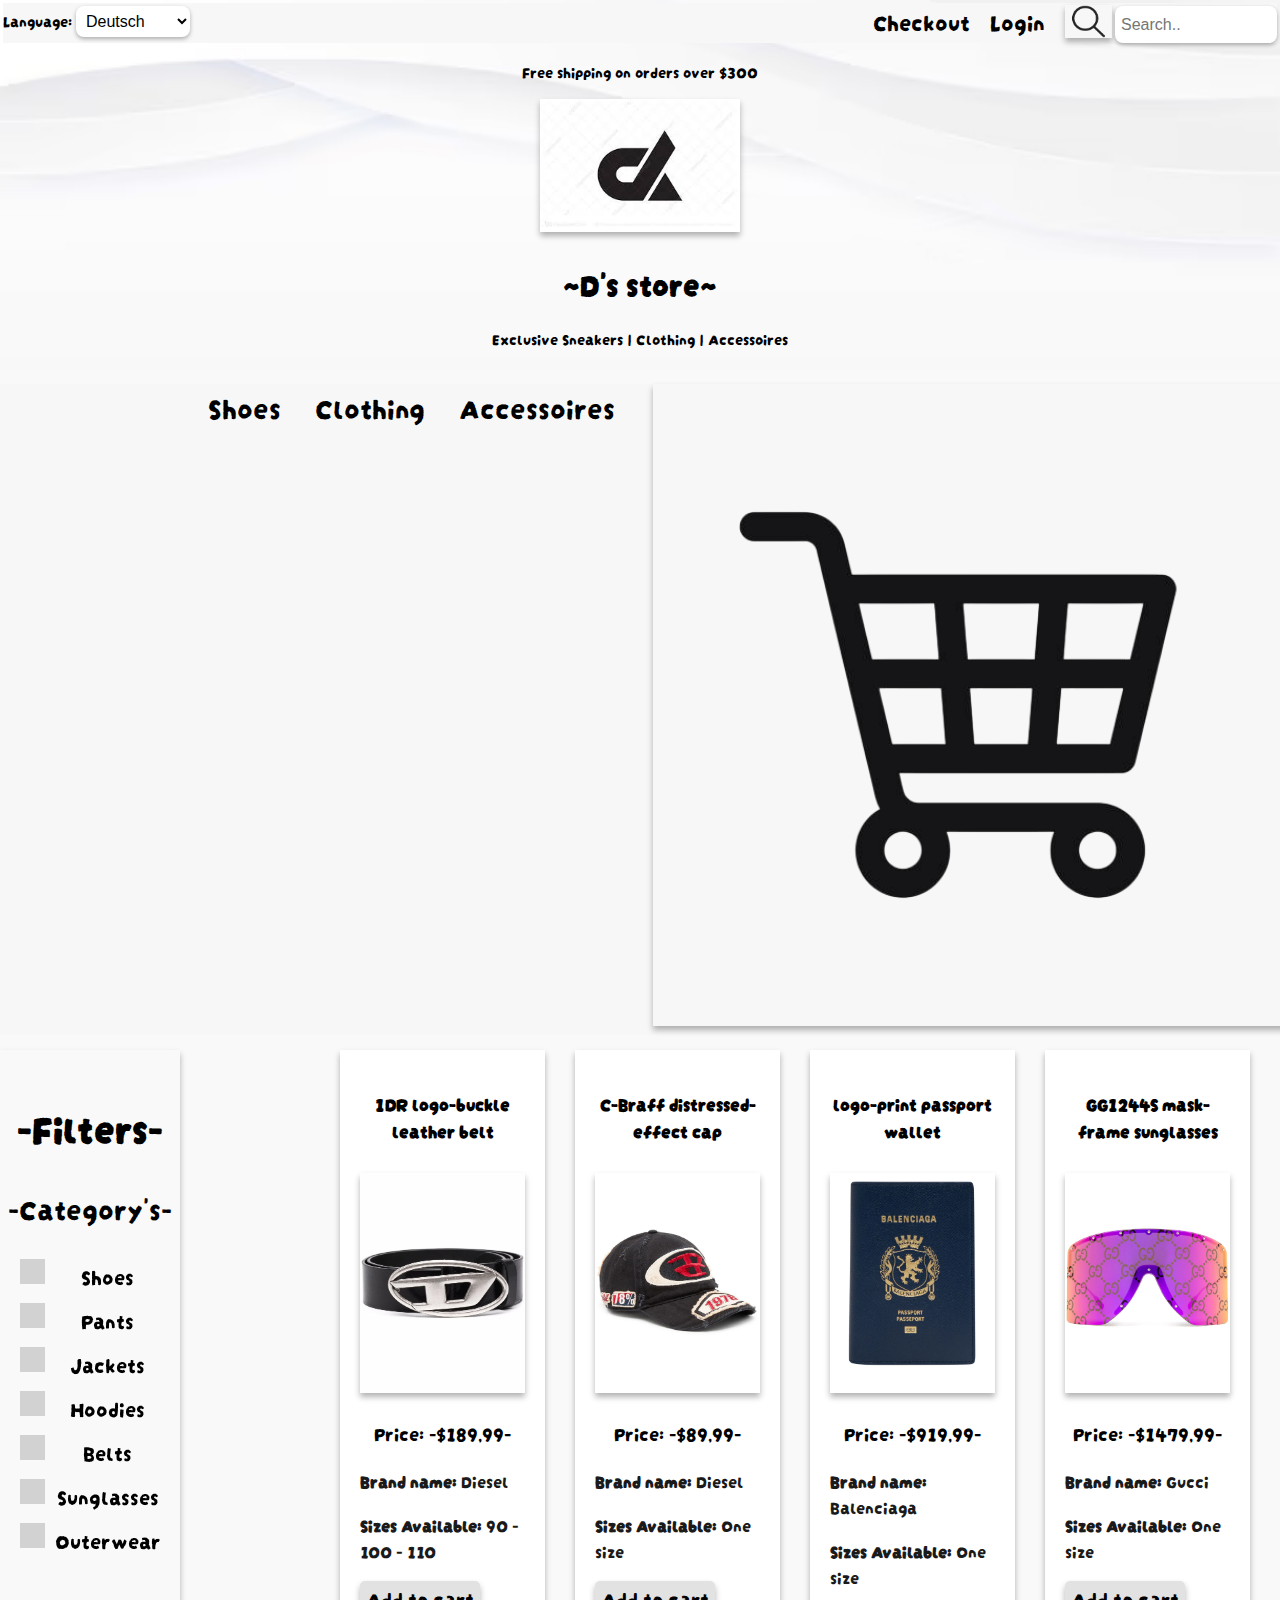
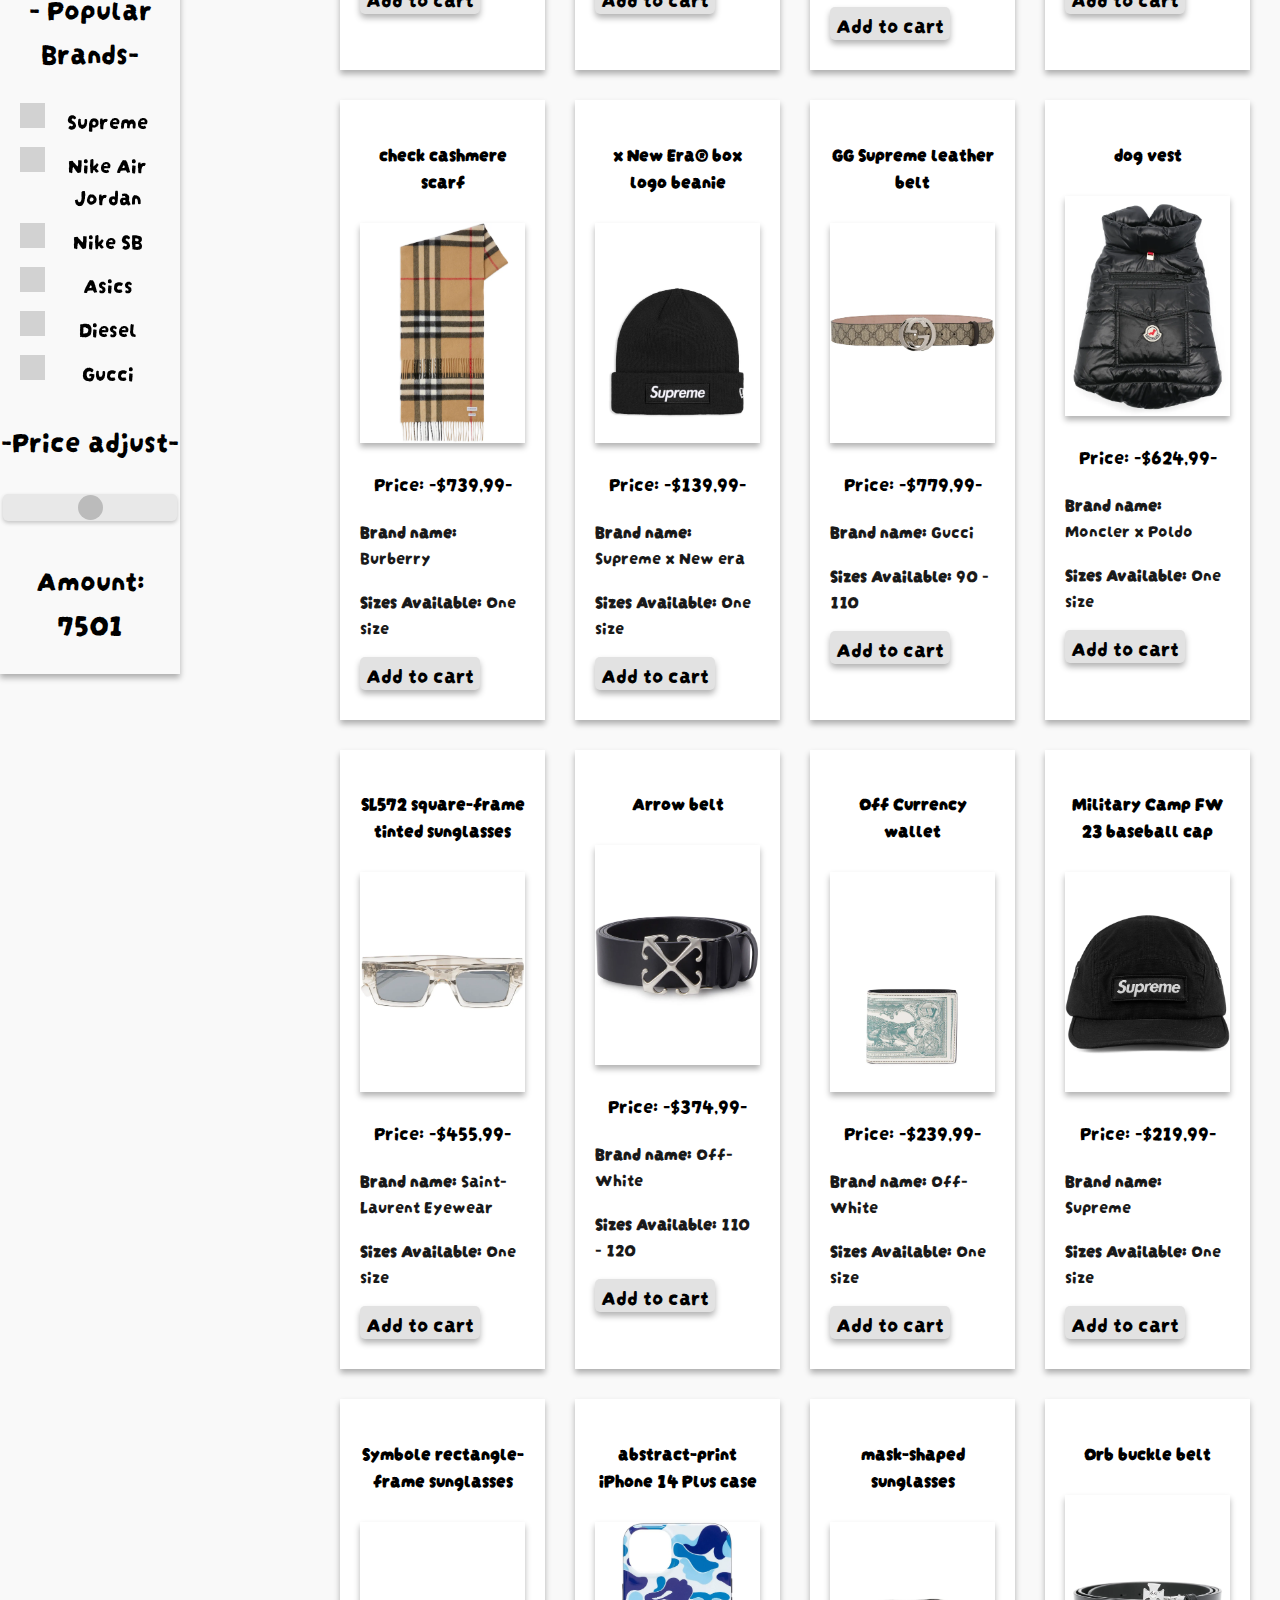
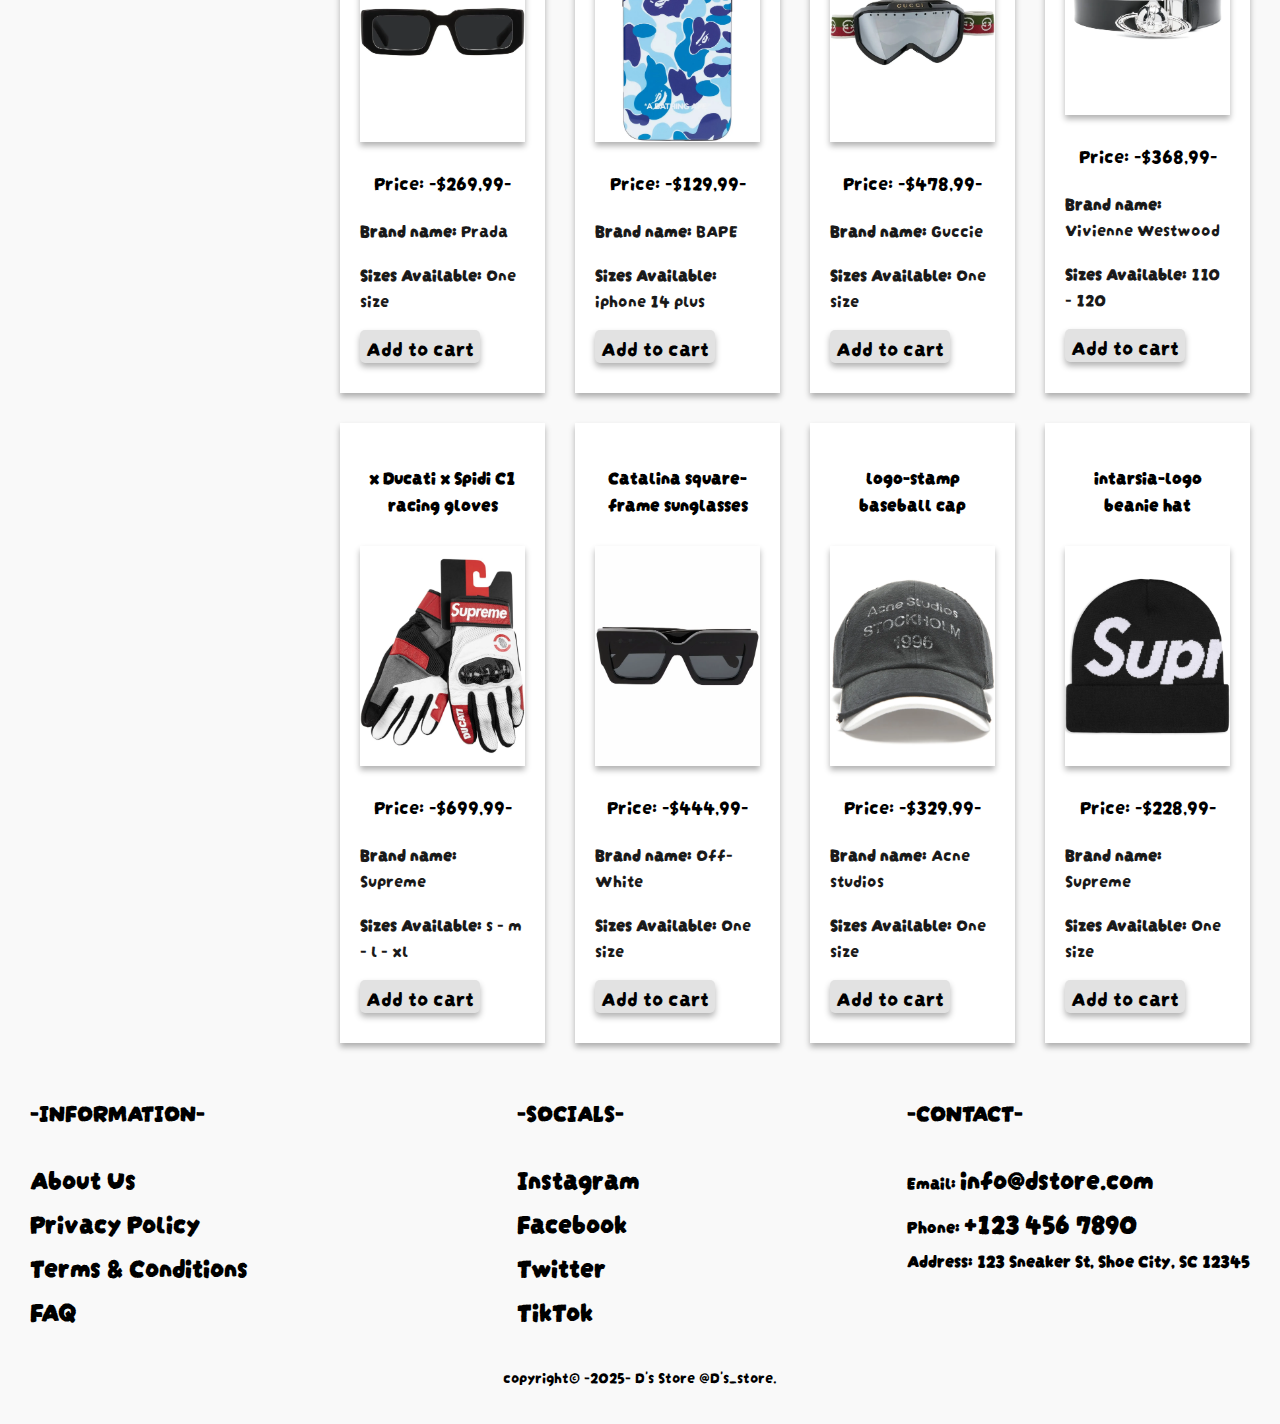
<file: accessoires.html>
<!DOCTYPE html>
<html class="no-js" lang="">
  <head>
    <meta charset="utf-8" />
    <meta name="viewport" content="width=device-width, initial-scale=1" />
    <title>D's shoe store</title>
    <link rel="stylesheet" href="assets/css/style.css" />
    <link rel="icon" type="image/jpeg" href="logo shoe stor.jpeg" />
    <meta name="description" content="" />

    <meta property="og:title" content="" />
    <meta property="og:type" content="" />
    <meta property="og:url" content="" />
    <meta property="og:image" content="" />
    <meta property="og:image:alt" content="" />

    <link rel="icon" href="/favicon.ico" sizes="any" />
    <link rel="icon" href="/icon.svg" type="image/svg+xml" />
    <link rel="apple-touch-icon" href="icon.png" />

    <link rel="preconnect" href="https://fonts.googleapis.com">
    <link rel="preconnect" href="https://fonts.gstatic.com" crossorigin>
    <link href="https://fonts.googleapis.com/css2?family=Darumadrop+One&family=Noto+Sans:ital,wght@0,100..900;1,100..900&display=swap" rel="stylesheet">

    <meta name="theme-color" content="#fafafa" />
  </head>
  <head>
  </head>
  <body>
    <header>
      <div id="balk1">
        <div class="language-selector">
          <label for="language">Language: </label>
          <select id="language" onchange="changeLanguage()">
            <option value="de">Deutsch</option>
            <option value="nl">Nederlands</option>
          </select>
        </div>
        <div id="Register">
          <a href="checkout.php">Checkout</a>
        </div>
        <div id="login">
          <a href="login.html">Login</a>
        </div>

        <img id="zoekicoon" src="assets/img/zoek icoon-Photoroom.png" alt="zoek-icoon" />
        <input type="text" name="search" placeholder="Search..">
      </div>
      <div>
        <p>Free shipping on orders over $300</p>
        <img src="assets/img/logo shoe stor.jpeg" alt="Shoe store" />
        <h1>~D's store~</h1>
        <p>Exclusive Sneakers | Clothing | Accessoires</p>
      </div>
    </header>

    <nav style="display:flex; justify-content: space-between;">
      <div id="invisblock"></div>
      <div>
      <a href="index.html">Shoes</a>
      <a href="clothing.html">Clothing</a>
      <a href="accessoires.html">Accessoires</a>
    </div>
    <div>
      <a href="shoppingcart.html">
        <img id="cart" src="assets/img/shopping cart-Photoroom.png" alt="Cart">
      </a>
    </div>
    </nav>

    <div id="main">

      <div class="sidenav">
      <h1 class = "filter-text">-Filters-</h1>
    
<p id = "font-adjust">-Category's-</p>
        <label class="container"> Shoes
          <input type="checkbox" >
          <span class="checkmark"></span>
        </label>
        <label class="container"> Pants
          <input type="checkbox">
          <span class="checkmark"></span>
        </label>
        <label class="container"> Jackets
          <input type="checkbox">
          <span class="checkmark"></span>
        </label>
        <label class="container"> Hoodies
          <input type="checkbox">
          <span class="checkmark"></span>
        </label>
        <label class="container"> Belts
          <input type="checkbox">
          <span class="checkmark"></span>
        </label>
        <label class="container"> Sunglasses
          <input type="checkbox">
          <span class="checkmark"></span>
        </label>
        <label class="container"> Outerwear
          <input type="checkbox">
          <span class="checkmark"></span>
        </label>
       
<p id = "font-adjust">- Popular Brands-</p>
        </label>
        <label class="container"> Supreme
          <input type="checkbox">
          <span class="checkmark"></span>
        </label>
        <label class="container"> Nike Air Jordan
          <input type="checkbox">
          <span class="checkmark"></span>
        </label>
        <label class="container"> Nike SB
          <input type="checkbox">
          <span class="checkmark"></span>
        </label>
        <label class="container"> Asics
          <input type="checkbox">
          <span class="checkmark"></span>
        </label>
        <label class="container"> Diesel
          <input type="checkbox">
          <span class="checkmark"></span>
        </label>
        <label class="container"> Gucci
          <input type="checkbox">
          <span class="checkmark"></span>
        </label>

<p id = "font-adjust">-Price adjust-</p>

<div class="slidecontainer">
  <input type="range" min="1" max="15000" value="" class="slider" id="myRange">
  <p id = price-amount>Amount: <span id="demo"></span></p>
</div>
</div>
     
        
      

      <div id="Shoes" class="product-container">
        
        <div class="shoe-container">
          <div class="shoe">
            <h3>1DR logo-buckle leather belt</h3>
            <img
              src="assets/img/diesel riem.webp"
              alt="1DR logo-buckle leather belt"
            />
            <p class="prijs">Price: -$189,99-</p>
            <div class="info">
              <p><strong>Brand name:</strong> Diesel</p>
              <p><strong>Sizes Available:</strong> 90 - 100 - 110</p>
              <button class="add-to-cart"onclick="addToCart('1DR logo-buckle leather belt', 189.99)">Add to cart</button>
            </div>
          </div>

          <div class="shoe">
            <h3>C-Braff distressed-effect cap</h3>
            <img
              src="assets/img/diesel cap effect.webp"
              alt="C-Braff distressed-effect cap"
            />
            <p class="prijs">Price: -$89,99-</p>
            <div class="info">
              <p><strong>Brand name:</strong> Diesel</p>
              <p><strong>Sizes Available:</strong> One size</p>
              <button class="add-to-cart"onclick="addToCart('C-Braff distressed-effect cap', 89.99)">Add to cart</button>
            </div>
          </div>
          <div class="shoe">
            <h3>logo-print passport wallet</h3>
            <img
              src="assets/img/logo-print passport wallet.webp"
              alt="logo-print passport wallet"
            />
            <p class="prijs">Price: -$919,99-</p>
            <div class="info">
              <p><strong>Brand name:</strong> Balenciaga</p>
              <p><strong>Sizes Available:</strong> One size</p>
              <button class="add-to-cart"onclick="addToCart('logo-print passport wallet', 919.99)">Add to cart</button>
            </div>
          </div>

          <div class="shoe">
            <h3>GG1244S mask-frame sunglasses</h3>
            <img
              src="assets/img/gucci eyewear.webp"
              alt="GG1244S mask-frame sunglasses"
            />
            <p class="prijs">Price: -$1479,99-</p>
            <div class="info">
              <p><strong>Brand name:</strong> Gucci</p>
              <p><strong>Sizes Available:</strong> One size</p>
              <button class="add-to-cart"onclick="addToCart('GG1244S mask-frame sunglasses', 1479.99)">Add to cart</button>
            </div>
          </div>

          <div class="shoe">
            <h3>check cashmere scarf</h3>
            <img
              src="assets/img/burberry sjaal.webp"
              alt="check cashmere scarf"
            />
            <p class="prijs">Price: -$739,99-</p>
            <div class="info">
              <p><strong>Brand name:</strong> Burberry</p>
              <p><strong>Sizes Available:</strong> One size</p>
              <button class="add-to-cart"onclick="addToCart('check cashmere scarf', 739.99)">Add to cart</button>
            </div>
          </div>

          <div class="shoe">
            <h3>x New Era® box logo beanie</h3>

            <img
              src="assets/img/new era supreme.webp"
              alt="x New Era® box logo beanie"
            />
            <p class="prijs">Price: -$139,99-</p>
            <div class="info">
              <p><strong>Brand name:</strong> Supreme x New era</p>
              <p><strong>Sizes Available:</strong> One size</p>
              <button class="add-to-cart"onclick="addToCart('x New Era® box logo beanie', 139.99)">Add to cart</button>
            </div>
          </div>

          <div class="shoe">
            <h3>GG Supreme leather belt</h3>
            <img
              src="assets/img/gucci riem.webp"
              alt="GG Supreme leather belt"
            />
            <p class="prijs">Price: -$779,99-</p>
            <div class="info">
              <p><strong>Brand name:</strong> Gucci</p>
              <p><strong>Sizes Available:</strong> 90 - 110</p>
              <button class="add-to-cart"onclick="addToCart('GG Supreme leather belt', 779.99)">Add to cart</button>
            </div>
          </div>

          <div class="shoe">
            <h3>dog vest</h3>
            <img src="assets/img/mocler dog veste.webp" alt="dog vest" />
            <p class="prijs">Price: -$624,99-</p>
            <div class="info">
              <p><strong>Brand name:</strong> Moncler x Poldo</p>
              <p><strong>Sizes Available:</strong> One size</p>
              <button class="add-to-cart"onclick="addToCart('dog vest', 624.99)">Add to cart</button>
            </div>
          </div>

          <div class="shoe">
            <h3>SL572 square-frame tinted sunglasses</h3>
            <img
              src="assets/img/SL572 square-frame tinted sunglasses.webp"
              alt="SL572 square-frame tinted sunglasses"
            />
            <p class="prijs">Price: -$455,99-</p>
            <div class="info">
              <p><strong>Brand name:</strong> Saint-Laurent Eyewear</p>
              <p><strong>Sizes Available:</strong> One size</p>
              <button class="add-to-cart"onclick="addToCart('SL572 square-frame tinted sunglasses', 455.99)">Add to cart</button>
            </div>
          </div>

          <div class="shoe">
            <h3>Arrow belt</h3>
            <img src="assets/img/arrow belt.webp" alt="Arrow belt" />
            <p class="prijs">Price: -$374,99-</p>
            <div class="info">
              <p><strong>Brand name:</strong> Off-White</p>
              <p><strong>Sizes Available:</strong> 110 - 120</p>
              <button class="add-to-cart"onclick="addToCart('Arrow belt', 374.99)">Add to cart</button>
            </div>
          </div>

          <div class="shoe">
            <h3>Off Currency wallet</h3>
            <img src="assets/img/off wallet.webp" alt="Off Currency wallet" />
            <p class="prijs">Price: -$239,99-</p>
            <div class="info">
              <p><strong>Brand name:</strong> Off-White</p>
              <p><strong>Sizes Available:</strong> One size</p>
              <button class="add-to-cart"onclick="addToCart('Off Currency wallet', 239.99)">Add to cart</button>
            </div>
          </div>

          <div class="shoe">
            <h3>Military Camp FW 23 baseball cap</h3>
            <img
              src="assets/img/Military Camp FW 23 baseball cap.webp"
              alt="Military Camp FW 23 baseball cap"
            />
            <p class="prijs">Price: -$219,99-</p>
            <div class="info">
              <p><strong>Brand name:</strong> Supreme</p>
              <p><strong>Sizes Available:</strong> One size</p>
              <button class="add-to-cart"onclick="addToCart('Military Camp FW 23 baseball cap', 219.99)">Add to cart</button>
            </div>
          </div>
          <div class="shoe">
            <h3>Symbole rectangle-frame sunglasses</h3>
            <img
              src="assets/img/Symbole rectangle-frame sunglasses.webp"
              alt="Symbole rectangle-frame sunglasses"
            />
            <p class="prijs">Price: -$269,99-</p>
            <div class="info">
              <p><strong>Brand name:</strong> Prada</p>
              <p><strong>Sizes Available:</strong> One size</p>
              <button class="add-to-cart"onclick="addToCart('Symbole rectangle-frame sunglasses', 269.99)">Add to cart</button>
            </div>
          </div>

          <div class="shoe">
            <h3>abstract-print iPhone 14 Plus case</h3>
            <img
              src="assets/img/abstract-print iPhone 14 Plus case.webp"
              alt="abstract-print iPhone 14 Plus case"
            />
            <p class="prijs">Price: -$129,99-</p>
            <div class="info">
              <p><strong>Brand name:</strong> BAPE</p>
              <p><strong>Sizes Available:</strong> iphone 14 plus</p>
              <button class="add-to-cart"onclick="addToCart('abstract-print iPhone 14 Plus case', 129.99)">Add to cart</button>
            </div>
          </div>

          <div class="shoe">
            <h3>mask-shaped sunglasses</h3>
            <img
              src="assets/img/mask-shaped sunglasses.webp"
              alt="mask-shaped sunglasses"
            />
            <p class="prijs">Price: -$478,99-</p>
            <div class="info">
              <p><strong>Brand name:</strong> Guccie</p>
              <p><strong>Sizes Available:</strong> One size</p>
              <button class="add-to-cart"onclick="addToCart('mask-shaped sunglasses', 478.99)">Add to cart</button>
            </div>
          </div>

          <div class="shoe">
            <h3>Orb buckle belt</h3>
            <img src="assets/img/Orb buckle belt.webp" alt="Orb buckle belt" />
            <p class="prijs">Price: -$368,99-</p>
            <div class="info">
              <p><strong>Brand name:</strong> Vivienne Westwood</p>
              <p><strong>Sizes Available:</strong> 110 - 120</p>
              <button class="add-to-cart"onclick="addToCart('Orb buckle belt', 368.99)">Add to cart</button>
            </div>
          </div>
          <div class="shoe">
            <h3>x Ducati x Spidi C1 racing gloves</h3>
            <img
              src="assets/img/supreme gloves.webp"
              alt="x Ducati x Spidi C1 racing gloves"
            />
            <p class="prijs">Price: -$699,99-</p>
            <div class="info">
              <p><strong>Brand name:</strong> Supreme</p>
              <p><strong>Sizes Available:</strong> s - m - l - xl</p>
              <button class="add-to-cart"onclick="addToCart('x Ducati x Spidi C1 racing gloves', 699.99)">Add to cart</button>
            </div>
          </div>

          <div class="shoe">
            <h3>Catalina square-frame sunglasses</h3>
            <img
              src="assets/img/Catalina square-frame sunglasses.webp"
              alt="Catalina square-frame sunglasses"
            />
            <p class="prijs">Price: -$444,99-</p>
            <div class="info">
              <p><strong>Brand name:</strong> Off-White</p>
              <p><strong>Sizes Available:</strong> One size</p>
              <button class="add-to-cart"onclick="addToCart('Catalina square-frame sunglasses', 444.99)">Add to cart</button>
            </div>
          </div>

          <div class="shoe">
            <h3>logo-stamp baseball cap</h3>
            <img
              src="assets/img/logo-stamp baseball cap.webp"
              alt="logo-stamp baseball cap"
            />
            <p class="prijs">Price: -$329,99-</p>
            <div class="info">
              <p><strong>Brand name:</strong> Acne studios</p>
              <p><strong>Sizes Available:</strong> One size</p>
              <button class="add-to-cart"onclick="addToCart('logo-stamp baseball cap', 329.99)">Add to cart</button>
            </div>
          </div>

          <div class="shoe">
            <h3>intarsia-logo beanie hat</h3>
            <img
              src="assets/img/intarsia-logo beanie hat.webp"
              alt="intarsia-logo beanie hat"
            />
            <p class="prijs">Price: -$228,99-</p>
            <div class="info">
              <p><strong>Brand name:</strong> Supreme</p>
              <p><strong>Sizes Available:</strong> One size</p>
              <button class="add-to-cart"onclick="addToCart('intarsia-logo beanie hat', 228.99)">Add to cart</button>
            </div>
          </div>
        </div>
   </div>

    </div>

    </div>
    <footer>
      <div class="footer-container">
        <div class="information">
          <h3 id="info-font">-INFORMATION-</h3>
          <h4><a href="#">About Us</a></h4>
          <h4><a href="#">Privacy Policy</a></h4>
          <h4><a href="#">Terms & Conditions</a></h4>
          <h4><a href="#">FAQ</a></h4>
        </div>
        <div class="socials">
          <h3 id="social-font">-SOCIALS-</h3>
          <h4><a href="#">Instagram</a></h4>
          <h4><a href="#">Facebook</a></h4>
          <h4><a href="#">Twitter</a></h4>
          <h4><a href="#">TikTok</a></h4>
        </div>
        <div class="contact">
          <h3 id="contact-font">-CONTACT-</h3>
          <h4>Email: <a href="mailto:info@dstore.com">info@dstore.com</a></h4>
          <h4>Phone: <a href="tel:+1234567890">+123 456 7890</a></h4>
          <h4>Address: 123 Sneaker St, Shoe City, SC 12345</h4>
        </div>
      </div>
      <p id="copyrighttxt">copyright&copy; -2025- D's Store @D's_store.</p>
    </footer>
  </body>
  <script>
    function changeLanguage() {
      let lang = document.getElementById("language").value;
      "Language changed to: " + (lang === "de" ? "Deutsch" : "Nederlands");
    }
  </script>
  <script>
    var slider = document.getElementById("myRange");
    var output = document.getElementById("demo");
    output.innerHTML = slider.value;
    
    slider.oninput = function() {
      output.innerHTML = this.value;
    }
 // ...existing code...

let cart = JSON.parse(localStorage.getItem('cart')) || [];

function addToCart(productName, productPrice) {
  const product = {
    name: productName,
    price: productPrice,
    quantity: 1
  };

  // Check if the product is already in the cart
  const existingProduct = cart.find(item => item.name === productName);
  if (existingProduct) {
    existingProduct.quantity += 1;
  } else {
    cart.push(product);
  }

  // Save the cart to localStorage
  localStorage.setItem('cart', JSON.stringify(cart));

  console.log(cart);
  alert(`${productName} has been added to your cart.`);
}

// ...existing code...

</script>
</html>
</file>
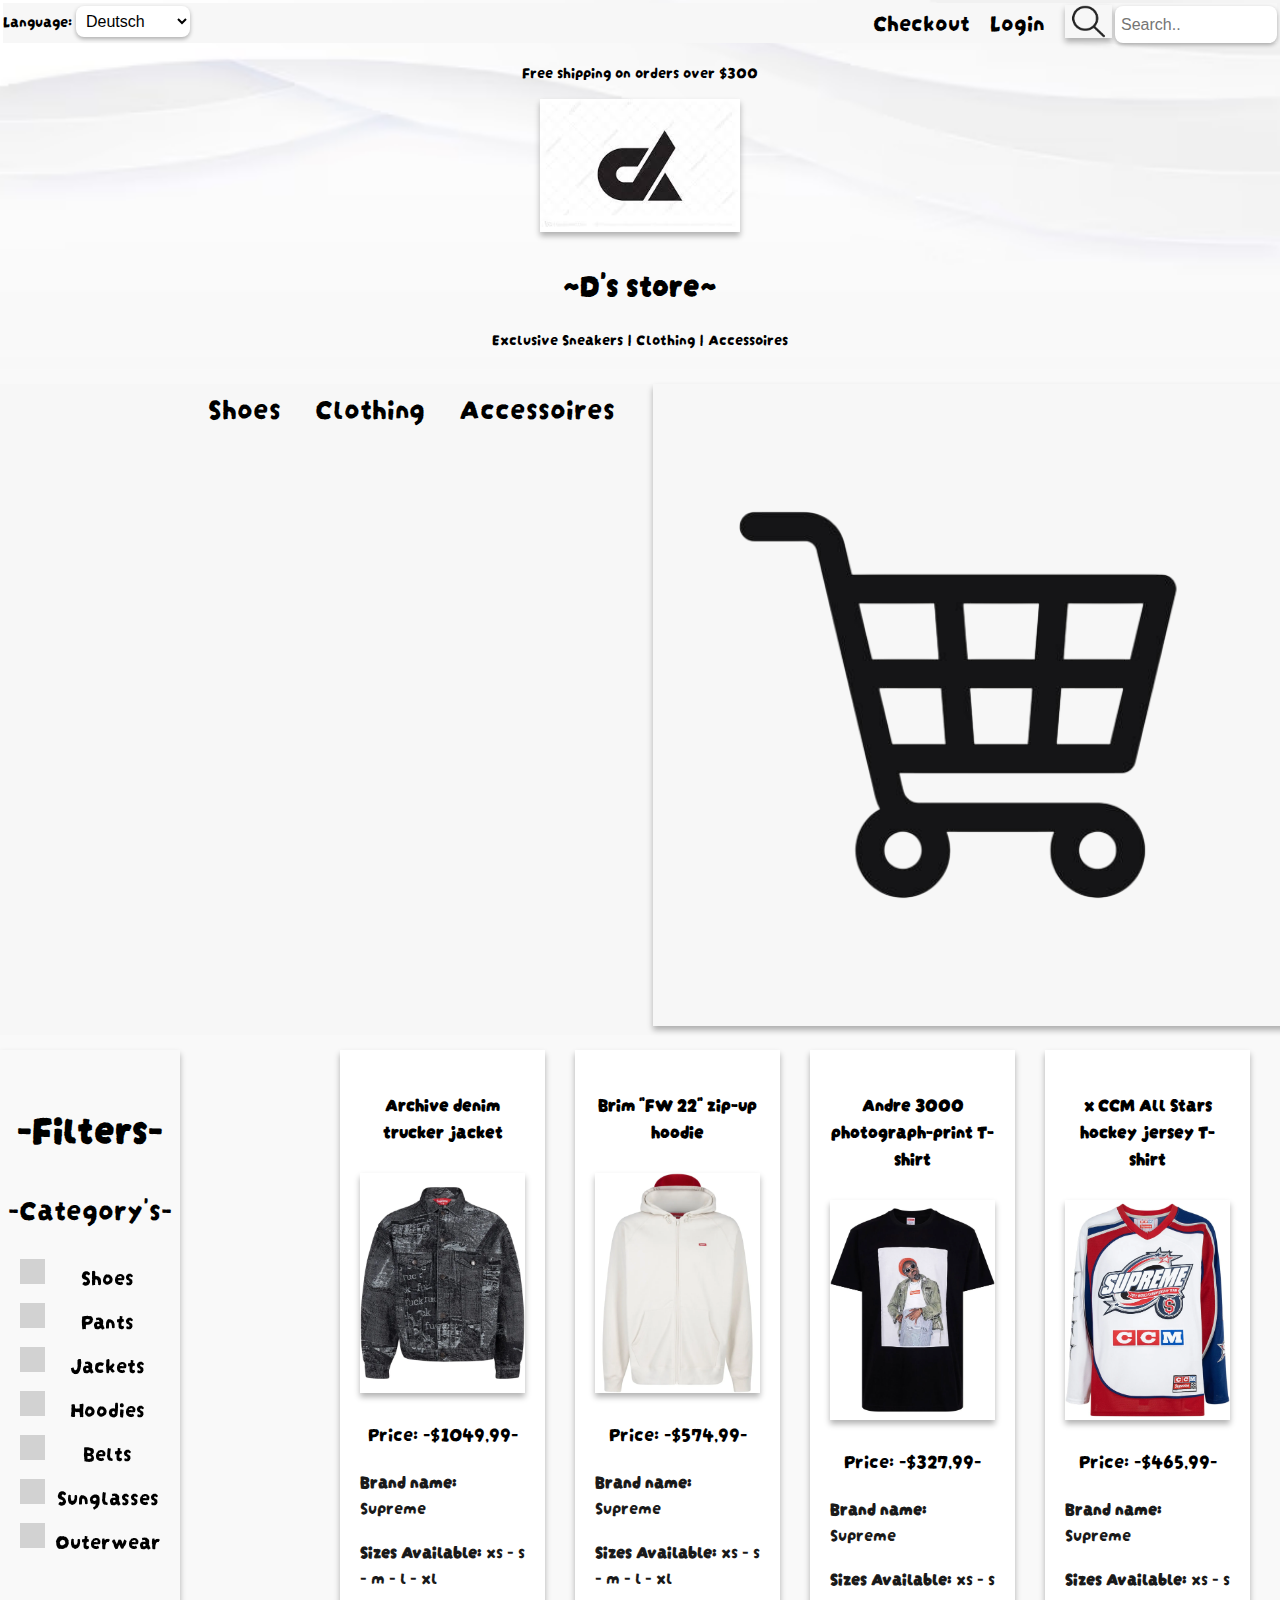
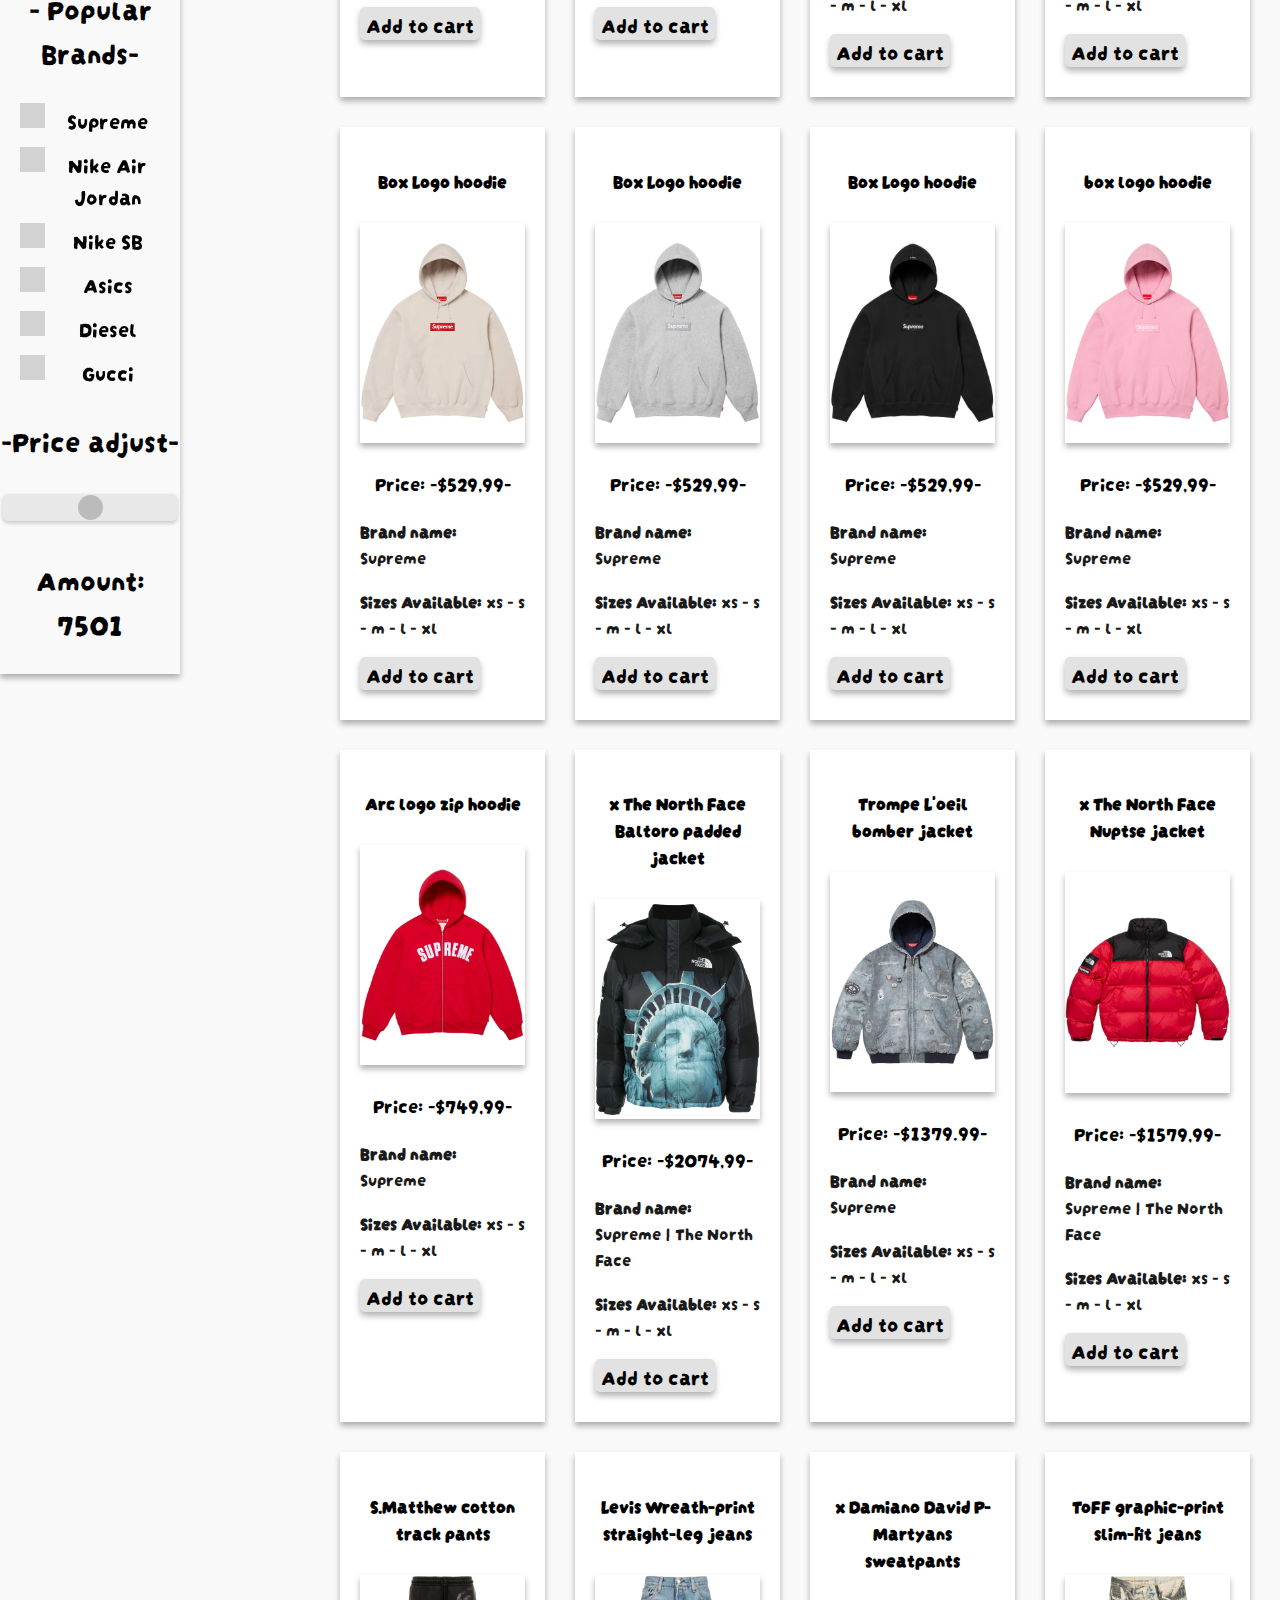
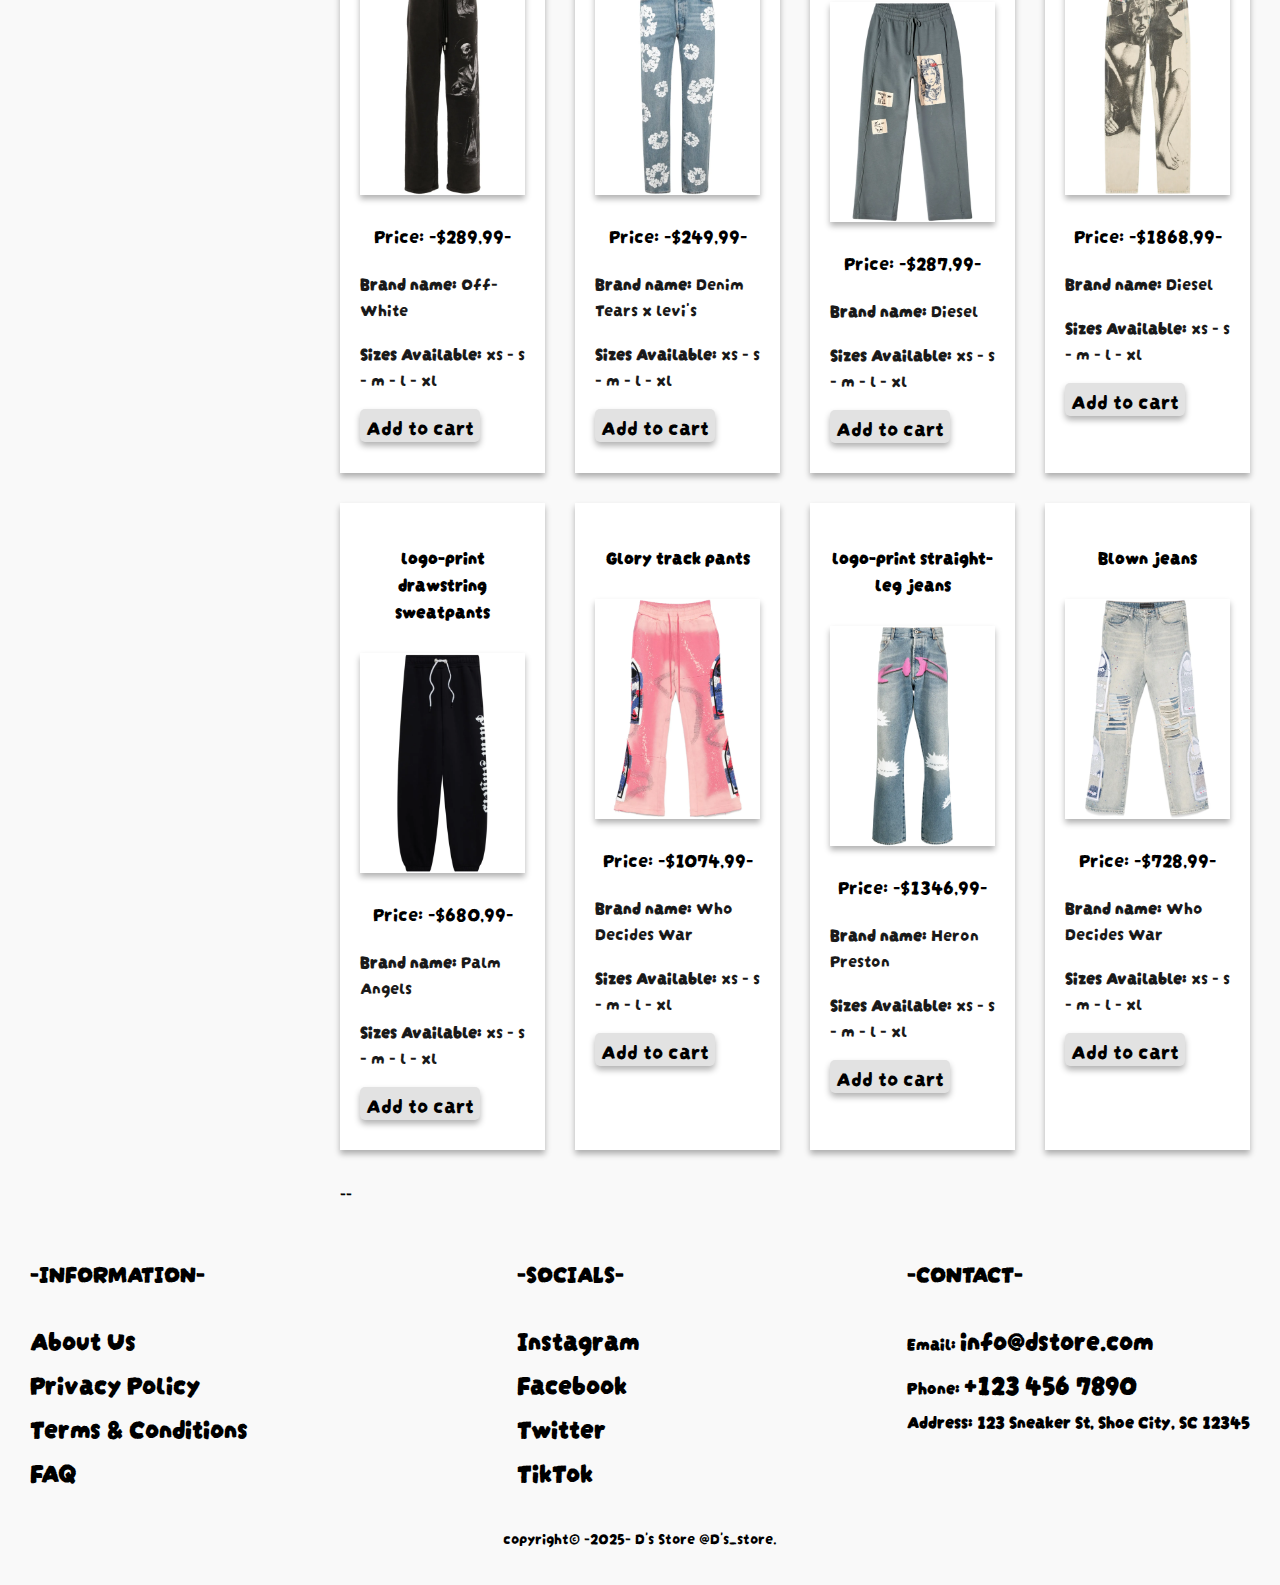
<file: clothing.html>
<!DOCTYPE html>
<html class="no-js" lang="">
  <head>
    <meta charset="utf-8" />
    <meta name="viewport" content="width=device-width, initial-scale=1" />
    <title>D's shoe store</title>
    <link rel="stylesheet" href="assets/css/style.css" />
    <link rel="icon" type="image/jpeg" href="logo shoe stor.jpeg" />
    <meta name="description" content="" />

    <meta property="og:title" content="" />
    <meta property="og:type" content="" />
    <meta property="og:url" content="" />
    <meta property="og:image" content="" />
    <meta property="og:image:alt" content="" />

    <link rel="icon" href="/favicon.ico" sizes="any" />
    <link rel="icon" href="/icon.svg" type="image/svg+xml" />
    <link rel="apple-touch-icon" href="icon.png" />

    <link rel="preconnect" href="https://fonts.googleapis.com">
    <link rel="preconnect" href="https://fonts.gstatic.com" crossorigin>
    <link href="https://fonts.googleapis.com/css2?family=Darumadrop+One&family=Noto+Sans:ital,wght@0,100..900;1,100..900&display=swap" rel="stylesheet">

    <meta name="theme-color" content="#fafafa" />
  </head>
  <head>
  </head>
  <body>
    <header>
      <div id="balk1">
        <div class="language-selector">
          <label for="language">Language: </label>
          <select id="language" onchange="changeLanguage()">
            <option value="de">Deutsch</option>
            <option value="nl">Nederlands</option>
          </select>
        </div>
        <div id="Register">
          <a href="checkout.php">Checkout</a>
        </div>
        <div id="login">
          <a href="login.html">Login</a>
        </div>

        <img id="zoekicoon" src="assets/img/zoek icoon-Photoroom.png" alt="zoek-icoon" />
        <input type="text" name="search" placeholder="Search..">
      </div>
      <div>
        <p>Free shipping on orders over $300</p>
        <img src="assets/img/logo shoe stor.jpeg" alt="Shoe store" />
        <h1>~D's store~</h1>
        <p>Exclusive Sneakers | Clothing | Accessoires</p>
      </div>
    </header>

    <nav style="display:flex; justify-content: space-between;">
      <div id="invisblock"></div>
      <div>
      <a href="index.html">Shoes</a>
      <a href="clothing.html">Clothing</a>
      <a href="accessoires.html">Accessoires</a>
    </div>
    <div>
      <a href="shoppingcart.html">
        <img id="cart" src="assets/img/shopping cart-Photoroom.png" alt="Cart">
      </a>
    </div>
    </nav>

    <div id="main">

      <div class="sidenav">
      <h1 class = "filter-text">-Filters-</h1>
    
<p id = "font-adjust">-Category's-</p>
        <label class="container"> Shoes
          <input type="checkbox">
          <span class="checkmark"></span>
        </label>
        <label class="container"> Pants
          <input type="checkbox">
          <span class="checkmark"></span>
        </label>
        <label class="container"> Jackets
          <input type="checkbox">
          <span class="checkmark"></span>
        </label>
        <label class="container"> Hoodies
          <input type="checkbox">
          <span class="checkmark"></span>
        </label>
        <label class="container"> Belts
          <input type="checkbox">
          <span class="checkmark"></span>
        </label>
        <label class="container"> Sunglasses
          <input type="checkbox">
          <span class="checkmark"></span>
        </label>
        <label class="container"> Outerwear
          <input type="checkbox">
          <span class="checkmark"></span>
        </label>
       
<p id = "font-adjust">- Popular Brands-</p>
        </label>
        <label class="container"> Supreme
          <input type="checkbox">
          <span class="checkmark"></span>
        </label>
        <label class="container"> Nike Air Jordan
          <input type="checkbox">
          <span class="checkmark"></span>
        </label>
        <label class="container"> Nike SB
          <input type="checkbox">
          <span class="checkmark"></span>
        </label>
        <label class="container"> Asics
          <input type="checkbox">
          <span class="checkmark"></span>
        </label>
        <label class="container"> Diesel
          <input type="checkbox">
          <span class="checkmark"></span>
        </label>
        <label class="container"> Gucci
          <input type="checkbox">
          <span class="checkmark"></span>
        </label>

<p id = "font-adjust">-Price adjust-</p>

<div class="slidecontainer">
  <input type="range" min="1" max="15000" value="" class="slider" id="myRange">
  <p id = price-amount>Amount: <span id="demo"></span></p>
</div>
</div>
     
        
      

      <div id="Shoes" class="product-container">
        
        <div class="shoe-container">
          <div class="shoe">
            <h3>Archive denim trucker jacket</h3>
            <img src="assets/img/supreme.webp" alt="Archive denim trucker jacket" />
            <p class="prijs">Price: -$1049,99-</p>
            <div class="info">
              <p><strong>Brand name:</strong> Supreme</p>
              <p><strong>Sizes Available:</strong> xs - s - m - l - xl</p>
              <button class="add-to-cart" onclick="addToCart('Archive denim trucker jacket', 1049.99)">Add to cart</button>
            </div>
          </div>

          <div class="shoe">
            <h3>Brim "FW 22" zip-up hoodie</h3>
            <img src="assets/img/zip hoodie supreme.webp" alt="Brim FW 22 zip-up hoodie"/>
            <p class="prijs">Price: -$574,99-</p>
            <div class="info">
              <p><strong>Brand name:</strong> Supreme</p>
              <p><strong>Sizes Available:</strong> xs - s - m - l - xl</p>
              <button class="add-to-cart" onclick="addToCart('Brim FW 22 zip-up hoodie', 574.99)">Add to cart</button>
            </div>
          </div>
          <div class="shoe">
            <h3>Andre 3000 photograph-print T-shirt</h3>
            <img
              src="assets/img/supreme shirt met man erop.webp"
              alt="Andre 3000 photograph-print T-shirt"
            />
            <p class="prijs">Price: -$327,99-</p>
            <div class="info">
              <p><strong>Brand name:</strong> Supreme</p>
              <p><strong>Sizes Available:</strong> xs - s - m - l - xl</p>
              <button class="add-to-cart" onclick="addToCart('Andre 3000 photograph-print T-shirt', 327.99)">Add to cart</button>
            </div>
          </div>

          <div class="shoe">
            <h3>x CCM All Stars hockey jersey T-shirt</h3>
            <img
              src="assets/img/supreme jersey.webp"
              alt="x CCM All Stars hockey jersey T-shirt"
            />
            <p class="prijs">Price: -$465,99-</p>
            <div class="info">
              <p><strong>Brand name:</strong> Supreme</p>
              <p><strong>Sizes Available:</strong> xs - s - m - l - xl</p>
              <button class="add-to-cart" onclick="addToCart('x CCM All Stars hockey jersey T-shirt', 465.99)">Add to cart</button>
            </div>
          </div>

          <div class="shoe">
            <h3>Box Logo hoodie</h3>
            <img src="assets/img/beige Box Logo hoodie.webp" alt="Box Logo hoodie" />
            <p class="prijs">Price: -$529,99-</p>
            <div class="info">
              <p><strong>Brand name:</strong> Supreme</p>
              <p><strong>Sizes Available:</strong> xs - s - m - l - xl</p>
              <button class="add-to-cart" onclick="addToCart('Box Logo hoodie', 529.99)">Add to cart</button>
            </div>
          </div>

          <div class="shoe">
            <h3>Box Logo hoodie</h3>
            <img src="assets/img/box logo grijs.webp" alt="Box Logo hoodie" />
            <p class="prijs">Price: -$529,99-</p>
            <div class="info">
              <p><strong>Brand name:</strong> Supreme</p>
              <p><strong>Sizes Available:</strong> xs - s - m - l - xl</p>
              <button  class="add-to-cart" onclick="addToCart('Box Logo hoodie', 529.99)">Add to cart</button>
            </div>
          </div>

          <div class="shoe">
            <h3>Box Logo hoodie</h3>
            <img src="assets/img/box logo zwart.webp" alt="Box Logo hoodie" />
            <p class="prijs">Price: -$529,99-</p>
            <div class="info">
              <p><strong>Brand name:</strong> Supreme</p>
              <p><strong>Sizes Available:</strong> xs - s - m - l - xl</p>
              <button class="add-to-cart"onclick="addToCart('Box Logo hoodie', 529.99)">Add to cart</button>
            </div>
          </div>

          <div class="shoe">
            <h3>box logo hoodie</h3>
            <img src="assets/img/box logo roze.webp" alt="box logo hoodie" />
            <p class="prijs">Price: -$529,99-</p>
            <div class="info">
              <p><strong>Brand name:</strong> Supreme</p>
              <p><strong>Sizes Available:</strong> xs - s - m - l - xl</p>
              <button class="add-to-cart"onclick="addToCart('box logo hoodie', 529.99)">Add to cart</button>
            </div>
          </div>

          <div class="shoe">
            <h3>Arc logo zip hoodie</h3>
            <img src="assets/img/arc logo zip hoodie.webp" alt="Arc logo zip hoodie" />
            <p class="prijs">Price: -$749,99-</p>
            <div class="info">
              <p><strong>Brand name:</strong> Supreme</p>
              <p><strong>Sizes Available:</strong> xs - s - m - l - xl</p>
              <button class="add-to-cart"onclick="addToCart('Arc logo zip hoodie', 749.99)">Add to cart</button>
            </div>
          </div>

          <div class="shoe">
            <h3>x The North Face Baltoro padded jacket</h3>
            <img
              src="assets/img/x The North Face Baltoro padded jacket.webp"
              alt="x The North Face Baltoro padded jacket"
            />
            <p class="prijs">Price: -$2074,99-</p>
            <div class="info">
              <p><strong>Brand name:</strong> Supreme | The North Face</p>
              <p><strong>Sizes Available:</strong> xs - s - m - l - xl</p>
              <button class="add-to-cart"onclick="addToCart('x The North Face Baltoro padded jacket', 2074.99)">Add to cart</button>
            </div>
          </div>

          <div class="shoe">
            <h3>Trompe L'oeil bomber jacket</h3>
            <img
              src="assets/img/Trompe L'oeil bomber jacket.webp"
              alt="Trompe L'oeil bomber jacket"
            />
            <p class="prijs">Price: -$1379.99-</p>
            <div class="info">
              <p><strong>Brand name:</strong> Supreme</p>
              <p><strong>Sizes Available:</strong> xs - s - m - l - xl</p>
              <button class="add-to-cart"onclick="addToCart('Trompe Loeil bomber jacket', 1379.99)">Add to cart</button>
            </div>
          </div>

          <div class="shoe">
            <h3>x The North Face Nuptse jacket</h3>
            <img
              src="assets/img/x The North Face Nuptse jacket.webp"
              alt="x The North Face Nuptse jacket"
            />
            <p class="prijs">Price: -$1579,99-</p>
            <div class="info">
              <p><strong>Brand name:</strong> Supreme | The North Face</p>
              <p><strong>Sizes Available:</strong> xs - s - m - l - xl</p>
              <button class="add-to-cart"onclick="addToCart('x The North Face Nuptse jacket', 1579.99)">Add to cart</button>
            </div>
          </div>
          <div class="shoe">
            <h3>S.Matthew cotton track pants</h3>
            <img
              src="assets/img/S.Matthew cotton track pants.webp"
              alt="S.Matthew cotton track pants"
            />
            <p class="prijs">Price: -$289,99-</p>
            <div class="info">
              <p><strong>Brand name:</strong> Off-White</p>
              <p><strong>Sizes Available:</strong> xs - s - m - l - xl</p>
              <button class="add-to-cart"onclick="addToCart('S.Matthew cotton track pants', 289.99)">Add to cart</button>
            </div>
          </div>

          <div class="shoe">
            <h3>Levis Wreath-print straight-leg jeans</h3>
            <img
              src="assets/img/x Levi's Cotton Wreath-print straight-leg jeans.webp"
              alt="x Levi's Cotton Wreath-print straight-leg jeans"
            />
            <p class="prijs">Price: -$249,99-</p>
            <div class="info">
              <p><strong>Brand name:</strong> Denim Tears x levi's</p>
              <p><strong>Sizes Available:</strong> xs - s - m - l - xl</p>
              <button class="add-to-cart"onclick="addToCart('Levis Wreath-print straight-leg jeans', 249.99)">Add to cart</button>
            </div>
          </div>

          <div class="shoe">
            <h3>x Damiano David P-Martyans sweatpants</h3>
            <img
              src="assets/img/x Damiano David P-Martyans sweatpants.webp"
              alt="x Damiano David P-Martyans sweatpants"
            />
            <p class="prijs">Price: -$287,99-</p>
            <div class="info">
              <p><strong>Brand name:</strong> Diesel</p>
              <p><strong>Sizes Available:</strong> xs - s - m - l - xl</p>
              <button class="add-to-cart"onclick="addToCart('x Damiano David P-Martyans sweatpants', 287.99)">Add to cart</button>
            </div>
          </div>

          <div class="shoe">
            <h3>ToFF graphic-print slim-fit jeans</h3>
            <img
              src="assets/img/x ToFF graphic-print slim-fit jeans.webp"
              alt="ToFF graphic-print slim-fit jeans"
            />
            <p class="prijs">Price: -$1868,99-</p>
            <div class="info">
              <p><strong>Brand name:</strong> Diesel</p>
              <p><strong>Sizes Available:</strong> xs - s - m - l - xl</p>
              <button class="add-to-cart"onclick="addToCart('ToFF graphic-print slim-fit jeans', 1868.99)">Add to cart</button>
            </div>
          </div>
          <div class="shoe">
            <h3>logo-print drawstring sweatpants</h3>
            <img
              src="assets/img/logo-print drawstring sweatpants.webp"
              alt="logo-print drawstring sweatpants"
            />
            <p class="prijs">Price: -$680,99-</p>
            <div class="info">
              <p><strong>Brand name:</strong> Palm Angels</p>
              <p><strong>Sizes Available:</strong> xs - s - m - l - xl</p>
              <button class="add-to-cart"onclick="addToCart('logo-print drawstring sweatpants', 680.99)">Add to cart</button>
            </div>
          </div>

          <div class="shoe">
            <h3>Glory track pants</h3>
            <img src="assets/img/Glory track pants.webp" alt="Glory track pants" />
            <p class="prijs">Price: -$1074,99-</p>
            <div class="info">
              <p><strong>Brand name:</strong> Who Decides War</p>
              <p><strong>Sizes Available:</strong> xs - s - m - l - xl</p>
              <button class="add-to-cart"onclick="addToCart('Glory track pants', 1074.99)">Add to cart</button>
            </div>
          </div>

          <div class="shoe">
            <h3>logo-print straight-leg jeans</h3>
            <img
              src="assets/img/logo-print straight-leg jeans.webp"
              alt="logo-print straight-leg jeans"
            />
            <p  class="prijs">Price: -$1346,99-</p>
            <div class="info">
              <p><strong>Brand name:</strong> Heron Preston</p>
              <p><strong>Sizes Available:</strong> xs - s - m - l - xl</p>
              <button class="add-to-cart"onclick="addToCart('logo-print straight-leg jeans', 1346.99)">Add to cart</button>
            </div>
          </div>

          <div class="shoe">
            <h3>Blown jeans</h3>
            <img src="assets/img/Blown jeans.webp" alt="Blown jeans" />
            <p class="prijs">Price: -$728,99-</p>
            <div class="info">
              <p><strong>Brand name:</strong> Who Decides War</p>
              <p><strong>Sizes Available:</strong> xs - s - m - l - xl</p>
              <button class="add-to-cart"onclick="addToCart('Blown jeans', 728.99)">Add to cart</button>
            </div>
          </div>

       -- </div>

     </div>

    </div>

    </div>
    <footer>
      <div class="footer-container">
        <div class="information">
          <h3 id="info-font">-INFORMATION-</h3>
          <h4><a href="#">About Us</a></h4>
          <h4><a href="#">Privacy Policy</a></h4>
          <h4><a href="#">Terms & Conditions</a></h4>
          <h4><a href="#">FAQ</a></h4>
        </div>
        <div class="socials">
          <h3 id="social-font">-SOCIALS-</h3>
          <h4><a href="#">Instagram</a></h4>
          <h4><a href="#">Facebook</a></h4>
          <h4><a href="#">Twitter</a></h4>
          <h4><a href="#">TikTok</a></h4>
        </div>
        <div class="contact">
          <h3 id="contact-font">-CONTACT-</h3>
          <h4>Email: <a href="mailto:info@dstore.com">info@dstore.com</a></h4>
          <h4>Phone: <a href="tel:+1234567890">+123 456 7890</a></h4>
          <h4>Address: 123 Sneaker St, Shoe City, SC 12345</h4>
        </div>
      </div>
      <p id="copyrighttxt">copyright&copy; -2025- D's Store @D's_store.</p>
    </footer>
  </body>
  <script>
    function changeLanguage() {
      let lang = document.getElementById("language").value;
      "Language changed to: " + (lang === "de" ? "Deutsch" : "Nederlands");
    }
  </script>
  <script>
    var slider = document.getElementById("myRange");
    var output = document.getElementById("demo");
    output.innerHTML = slider.value;
    
    slider.oninput = function() {
      output.innerHTML = this.value;
    }
 // ...existing code...

let cart = JSON.parse(localStorage.getItem('cart')) || [];

function addToCart(productName, productPrice) {
  const product = {
    name: productName,
    price: productPrice,
    quantity: 1
  };

  // Check if the product is already in the cart
  const existingProduct = cart.find(item => item.name === productName);
  if (existingProduct) {
    existingProduct.quantity += 1;
  } else {
    cart.push(product);
  }

  // Save the cart to localStorage
  localStorage.setItem('cart', JSON.stringify(cart));

  console.log(cart);
  alert(`${productName} has been added to your cart.`);
}

// ...existing code...

</script>
</html>
</file>
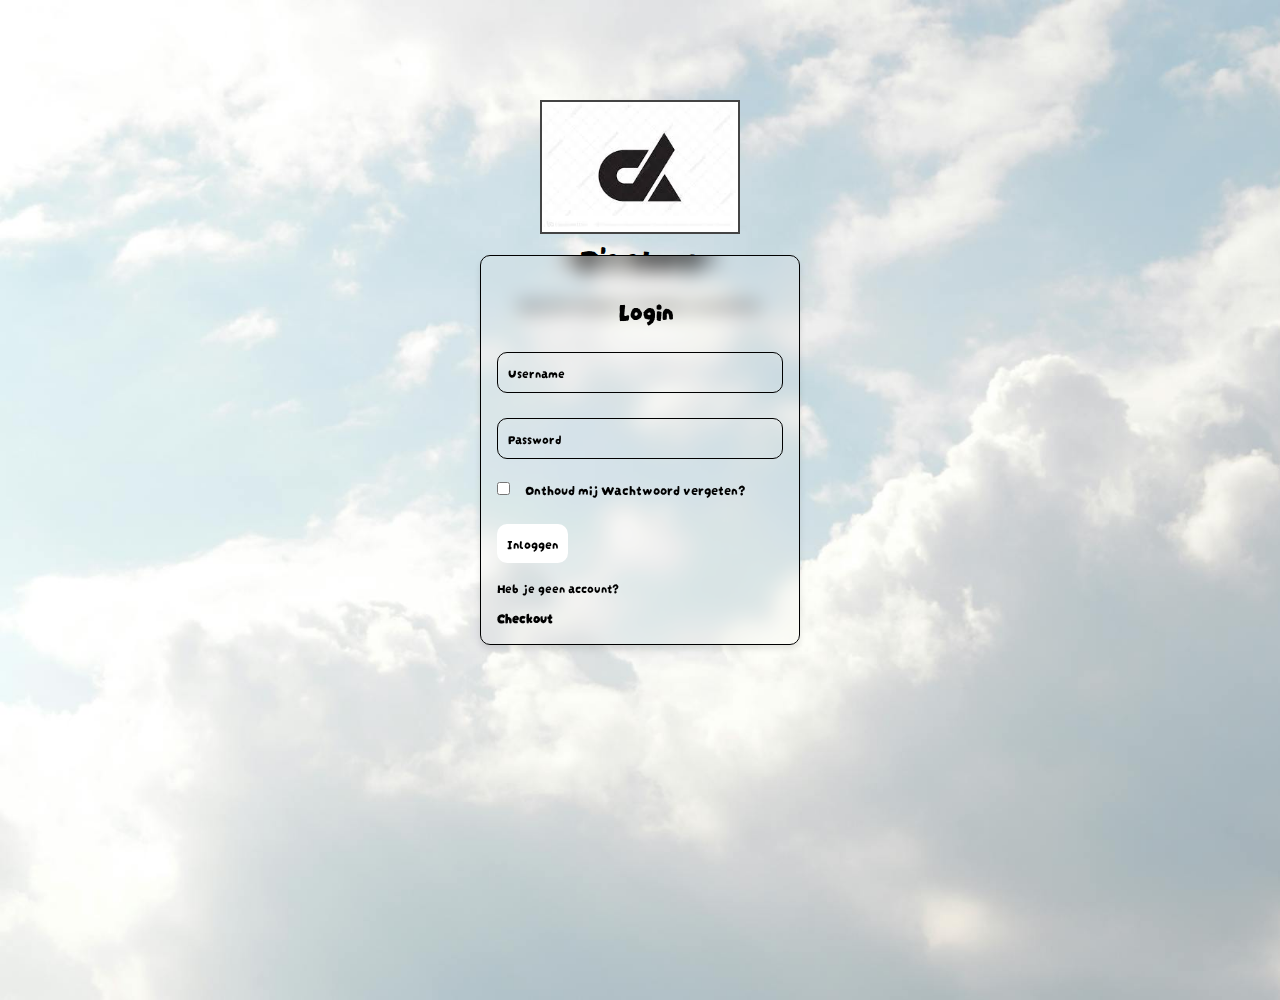
<file: login.html>
<!DOCTYPE html>
<html lang="en">
  <head>
    <meta charset="UTF-8" />
    <meta name="viewport" content="width=device-width, initial-scale=1.0" />
    <title>Login page</title>
    <link rel="stylesheet" href="assets/css/login.css" />
    <link rel="preconnect" href="https://fonts.googleapis.com" />
    <link rel="preconnect" href="https://fonts.gstatic.com" crossorigin />
    <link
      href="https://fonts.googleapis.com/css2?family=Darumadrop+One&display=swap"
      rel="stylesheet"
    />
  </head>
  <body>
    <header>
        <div id="logo">
        <img src="assets/img/logo shoe stor.jpeg" alt="Shoe store" />
        <h1>~D's store~</h1>
        <p>Exclusive Sneakers | Clothing | Accessoires</p>
    </div>
    </header>
    <div id="container">
    <div class="glazen-box"> 
      <div class="login-box">
        <h2>Login</h2>
    </div>
        <form action="#" method="post">
          <input
            type="text"
            name="username"
            name="username"
            required
            placeholder="Username"
          />
          <input
            type="password"
            id="password"
            name="password"
            required
            placeholder="Password"
          />
          <div class="opties">
            <input type="checkbox" name="remember" id="remember" />
            <label for="remember">Onthoud mij</label>
            <a href="#">Wachtwoord vergeten?</a>
            <button type="Inloggen">Inloggen</button>
            <p>
              Heb je geen account?
              <nav>
              <a href="register.html" id="register">Checkout</a>
            </nav>
            </p>
          </div>
        </form>
        </div>
      </div>
  </body>
</html>
</file>
<file: assets/css/style.css>
body {
  font-family: "Darumadrop One", serif;
  background-color: #f9f9f9;
  color: #000000;
  text-align: center;
  box-sizing: border-box;
  margin: 0;
}

body a {
  font-size: 1.5em;
  text-decoration: none;
  color: black;
}
body a:visited {
  color: black;
}
body a:hover {
  color: black;
}

.slidecontainer {
  width: 100%;
}

.slider {
  appearance: none;
  width: 90%;
  height: 15px;
  border-radius: 5px;
  background: #e1e1e1;
  outline: none;
  opacity: 0.7;
  -webkit-transition: 0.2s;
  transition: opacity 0.2s;
}

.slider::-webkit-slider-thumb {
  -webkit-appearance: none;
  appearance: none;
  width: 25px;
  height: 25px;
  border-radius: 50%;
  background: #a1a1a1;
  cursor: pointer;
}

.slider::-moz-range-thumb {
  width: 25px;
  height: 25px;
  border-radius: 50%;
  background: #4e4e4e;
  cursor: pointer;
}

input[type="text"] {
  width: 150px;
  -webkit-transition: width 0.4s ease-in-out;
  transition: width 0.4s ease-in-out;
}

input[type="text"]:focus {
  width: 22%;
}

.container {
  display: block;
  position: relative;
  padding-left: 35px;
  margin-bottom: 12px;
  cursor: pointer;
  font-size: 22px;
  -webkit-user-select: none;
  -moz-user-select: none;
  -ms-user-select: none;
  user-select: none;
}

.container input {
  position: absolute;
  opacity: 0;
  cursor: pointer;
  height: 0;
  width: 0;
}

.checkmark {
  margin-left: 20px;
  position: absolute;
  top: 0;
  left: 0;
  height: 25px;
  width: 25px;
  background-color: #d2d2d2;
}

.container:hover input ~ .checkmark {
  background-color: #d2d2d2;
}

.container input:checked ~ .checkmark {
  background-color: #4e4e4e;
}

.checkmark:after {
  content: "";
  position: absolute;
  display: none;
}

.container input:checked ~ .checkmark:after {
  display: block;
}

.container .checkmark:after {
  left: 9px;
  top: 5px;
  width: 5px;
  height: 10px;
  box-shadow: 0 4px 6px rgba(0, 0, 0, 0.3);
  border-width: 0 3px 3px 0;
  -webkit-transform: rotate(45deg);
  -ms-transform: rotate(45deg);
  transform: rotate(45deg);
}

.sidenav {
  height: 100%;
  width: 15%;
  box-shadow: 0 4px 6px rgba(0, 0, 0, 0.3);
  background-color: #f9f9f9;
  padding-top: 20px;
}

.sidenav a {
  padding: 6px 8px 6px 16px;
  text-decoration: none;
  font-size: 25px;
  color: #dadada;
  display: block;
}

@media screen and (max-height: 450px) {
  .sidenav {
    padding-top: 15px;
  }
  .sidenav a {
    font-size: 18px;
  }
}

@media screen and (max-width: 100px) {
  .sidenav {
    display: none;
  }
}

input {
  color: white;
  padding: 6px;
  background-color: gray;
  border-radius: 8px;
}

@media screen and (max-width: 800px) {
  .sidenav {
    display: none;
  }
  .shoe {
    flex: 1 1 calc(50% - 30px) !important;
    max-width: calc(50% - 30px) !important;
  }
  #invisblock {
    display: none;
  }
}

@media screen and (max-width: 600px) {
  .sidenav {
    display: none;
  }
  .shoe {
    flex: 1 1 calc(100% - 30px) !important;
    max-width: calc(100% - 30px) !important;
  }
  #invisiblock {
    display: none;
  }
}

header {
  display: flex;
  flex-direction: column;
  background-image: url("../img/header achtergrond.avif");
  background-size: 100%;
  padding: 3px;
}

header #balk1 {
  position: sticky;
  height: 40px;
  width: 100%;
  display: flex;
  background-color: #f7f7f7;
}

header img {
  /* logo */
  width: 200px;
}
nav {
  background-color: #f7f7f7;
  position: sticky;
  top: 0;
  margin: 15px 0;
}
nav a {
  font-size: 30px;
  margin: 0 15px;
  color: #000000;
}
section {
  margin: 20px;
}

#Shoes {
  display: flex;
  flex-wrap: wrap;
  gap: 30px;
  margin-left: 80px;
}

.shoe-container {
  display: flex;
  flex-wrap: wrap;
  gap: 30px;
  margin-left: 80px;
}

.shoe {
  flex: 1 1 calc(25% - 30px);
  box-sizing: border-box;
  box-shadow: 0 4px 6px rgba(0, 0, 0, 0.3);
  padding: 20px;
  background-color: #ffffff;
  max-width: calc(25% - 30px);
  transition: transform 0.3s ease, box-shadow 0.3s ease;
}

.shoe:hover {
  transform: scale(1.05);
  box-shadow: 0 8px 16px rgba(0, 0, 0, 0.3);
}

.shoe img {
  transition: transform 0.3s ease;
}

.shoe:hover img {
  transform: scale(1.1);
}

.add-to-cart {
  font-family: "Darumadrop One", serif;
  font-size: larger;
  background-color: #e2e2e2;
  box-shadow: 0 4px 6px rgba(0, 0, 0, 0.3);
  color: #000000;
  border-radius: 5px;
  display: inline-block;
}

.add-to-cart:hover {
  background-color: #949494;
}

img {
  box-shadow: 0 4px 6px rgba(0, 0, 0, 0.3);
  width: 100%;
}

.zonder-schaduw {
  width: 70px;
  height: 80px;
  box-shadow: none;
  width: 100%;
}

.logo {
  box-shadow: none;
  width: 200px;
  height: 180px;
  margin-left: 20px;
}

.info {
  font-size: large;
  color: #1a1a1a;
  text-align: left;
  margin: 10px auto;
}
footer {
  background-color: #f9f9f9;
  padding: 20px;
  text-align: center;
}

.footer-container {
  display: flex;
  justify-content: space-between;
  align-items: flex-start;
  text-align: left;
}

footer h3 {
  margin-top: 20px;
  font-size: 24px;
}

footer .information,
footer .socials,
footer .contact {
  margin: 10px;
}

footer .information h4,
footer .socials h4,
footer .contact h4 {
  margin: 5px 0;
  font-size: 18px;
}

footer a {
  color: #000;
  text-decoration: none;
}

footer a:hover {
  text-decoration: underline;
}

#social-font,
#info-font,
#contact-font {
  font-size: 24px;
  margin-top: 20px;
}

#copyrighttxt {
  margin-top: 20px;
  font-size: 16px;
}
#main {
  display: flex;
  flex-direction: row;
}
#filter {
  width: 400px;
  background-color: #e0e0e0;
  padding: 20px;
}
#filter-text {
  background-color: #e7e7e7;
  font-size: 40px;
}
#talen {
  width: 20%;
  height: 20%;
  display: flex;
}
#search {
  border-radius: 25px;
  width: 380px;
  height: 33px;
  display: flex;
  justify-content: center;
  align-items: center;
}
#zoekicoon {
  width: 47px;
  height: 33px;
  margin-top: 2px;
  margin-right: 3px;
  margin-left: 20px;
}

#inloggen {
  display: flex;
  margin-left: 10px;
  margin-right: 20px;
}
#Register {
  display: flex;
  margin-left: auto;
  margin-right: 20px;
}
.prijs {
  font-size: 20px;
}
#font-adjust {
  background-color: #f9f9f9;
  font-size: 30px;
}
.filter-text {
  background-color: #f9f9f9;
  font-size: 40px;
}
#price-amount {
  background-color: #f9f9f9;
  font-size: 30px;
}

#invisblock {
  margin-left: 185px;
}
.product-container {
  width: 85%;
}

/* thanks.css */

.thank-you-container {
  max-width: 800px;
  margin: 0 auto;
  text-align: center;
  padding: 20px;
  background-color: #f9f9f9;
  border-radius: 10px;
  box-shadow: 0 4px 6px rgba(0, 0, 0, 0.1);
}

.thank-you-container h1 {
  font-size: 32px;
  margin-bottom: 20px;
  color: #000000;
}

.thank-you-container p {
  font-size: 18px;
  margin-bottom: 20px;
}

.order-summary {
  text-align: left;
  margin: 20px auto;
  padding: 10px;
  background-color: #ffffff;
  border: 1px solid #ccc;
  border-radius: 5px;
  box-shadow: 0 2px 4px rgba(0, 0, 0, 0.1);
}

.order-summary ul {
  list-style-type: none;
  padding: 0;
}

.order-summary li {
  font-size: 16px;
  margin: 10px 0;
}

.back-to-home {
  display: inline-block;
  box-shadow: 0 2px 4px rgba(0, 0, 0, 0.3);
  margin-top: 20px;
  padding: 10px 20px;
  background-color: #e7e7e7;
  color: white;
  text-decoration: none;
  border-radius: 5px;
  transition: background-color 0.3s ease;
}

.back-to-home:hover {
  background-color: #9d9d9d;
}

/* checkout.css */

input {
  box-shadow: 0 2px 4px rgba(0, 0, 0, 0.3);
  font-size: 16px;
  font-family: "darumadrop", sans-serif;
  color: rgb(0, 0, 0);
  padding: 6px;
  background-color: rgb(255, 255, 255);
  border-radius: 8px;
  border: none;
  margin-top: 3px;
}

select {
  box-shadow: 0 2px 4px rgba(0, 0, 0, 0.3);
  font-size: 16px;
  font-family: "darumadrop", sans-serif;
  color: rgb(0, 0, 0);
  padding: 6px;
  background-color: rgb(255, 255, 255);
  border-radius: 8px;
  border: none;
  margin-top: 3px;
}

.knop {
  font-family: "Darumadrop One", serif;
  border-radius: 10px;
  background-color: #ffffff;
  color: #000000;
  border: 0.5px solid #000000;
  padding: 10px;
  cursor: pointer;
  margin-top: 10px;
}
.knop:hover {
  background-color: #d2d2d275;
}

/* detail.css */

.shoe_detail {
  flex: 1 1 calc(25% - 30px);
  box-sizing: border-box;
  padding: 20px;
  background-color: #f1f0f1;
  max-width: 700px;
}

.product-detail {
  display: flex;
  align-items: flex-start;
  gap: 20px;
  max-width: 1200px;
  margin: 0 auto;
  padding: 20px;
}

.product-image img {
  max-width: 400px;
  width: 100%;
  height: auto;
  border: 1px solid #ccc;
  border-radius: 10px;
  box-shadow: 0 4px 6px rgba(0, 0, 0, 0.1);
}

.product-info {
  flex: 1;
  display: flex;
  flex-direction: column;
  gap: 30px;
}

.product-info h1 {
  font-size: 36px;
  margin-bottom: 10px;
}

.product-info p {
  font-size: 30px;
  margin: 0;
}
.gallery {
  display: flex;
  flex-direction: column;
  align-items: center;
}
.thumbnails {
  display: flex;
  justify-content: center;
  margin-top: 10px;
}
.thumbnails img {
  box-shadow: 0 4px 6px rgba(0, 0, 0, 0.3);
  border-radius: 10px;
  width: 250px;
  height: 300px;
  margin: 3px;
  cursor: pointer;
}
.large-photo {
  box-shadow: 0 4px 6px rgba(0, 0, 0, 0.3);
  border-radius: 10px;
  width: 590px;
  height: 720px;
}

/* shoppingcart.css */

main {
  display: flex;
  flex-direction: column;
  align-items: center;
  justify-content: center;
}

#cart-container {
  display: flex;
  flex-direction: column;
  align-items: center;
  justify-content: center;
  margin-top: 20px;
  width: 80%;
  max-width: 1200px;
}

.cart-item {
  background-color: #ebebeb;
  border: 1px solid #000000;
  border-radius: 5px;
  padding: 20px;
  margin: 10px;
  width: 100%;
  max-width: 600px;
  text-align: left;
  box-shadow: 0 4px 8px rgba(0, 0, 0, 0.1);
}

.cart-item h3 {
  margin-top: 0;
}
h3 {
  margin-bottom: 30px;
}

button {
  font-family: "Darumadrop One", serif;
  font-size: larger;
  background-color: #e2e2e2;
  box-shadow: 0 4px 6px rgba(0, 0, 0, 0.3);
  color: #000000;
  border-radius: 5px;
  border: none;
  display: inline-block;
}

button:hover {
  background-color: #76767675;
}

.clear-cart {
  font-family: "Darumadrop One", serif;
  background-color: #e0e0e0;
  box-shadow: 0 4px 6px rgba(0, 0, 0, 0.3);
  color: #000000;
  border-radius: 5px;
  padding: 15px 30px;
  cursor: pointer;
  margin-top: 20px;
}

.clear-cart:hover {
  background-color: #9e9e9e;
}
.cart-item {
  border: 1px solid #ccc;
  padding: 10px;
  margin-bottom: 10px;
  border-radius: 5px;
  background-color: #f9f9f9;
}

.cart-item h3 {
  margin: 0 0 10px;
}

.cart-item p {
  margin: 5px 0;
}

.cart-item button {
  padding: 5px 10px;
  background-color: #ff4d4d;
  color: white;
  max-width: 85px;
  border: none;
  border-radius: 5px;
  cursor: pointer;
}

.cart-item button:hover {
  background-color: #cc0000;
}

#cart-summary {
  font-size: 20px;
  color: #000000;
  margin-top: 20px;
  padding: 10px;
  border: 1px solid #ccc;
  border-radius: 5px;
  background-color: #f1f1f1;
}

#cart-summary h3 {
  margin-bottom: 10px;
}

/* bolletje */

.bolletje {
  color: white;
  justify-content: center;
  display: flex;
  width: 30px;
  height: 30px;
  border-radius: 50%;
  background-color: rgb(223, 0, 0);
  position: absolute;
  right: 0;
  top: 25%;
  transform: translateY(-50%);
}
/* star rating */

.star-rating {
  display: flex;
  gap: 5px;
  margin: 10px 0;
  cursor: pointer;
}

.star {
  font-size: 60px;
  color: #ccc;
  transition: color 0.3s ease;
}

.star:hover,
.star.selected {
  color: #ffcc00;
}

.apply-rating {
  margin-top: 10px;
  padding: 10px 20px;
  background-color: #d3d3d3;
  font-size: larger;
  color: rgb(0, 0, 0);
  border: none;
  border-radius: 5px;
  cursor: pointer;
  box-shadow: 0 4px 8px rgba(0, 0, 0, 0.1);
  transition: background-color 0.3s ease;
}

.apply-rating:hover {
  background-color: #828282;
}

.rating-message {
  border: 1px solid #000000;
  margin-top: 10px;
  font-size: 16px;
  color: rgb(0, 0, 0);
}
/* random products */
#random-products {
  display: flex;
  flex-direction: column;
  align-items: center;
  justify-content: center;
  margin-top: 20px;
  padding: 20px;
  background-color: #f9f9f9;
  border-radius: 10px;
  box-shadow: 0 4px 6px rgba(0, 0, 0, 0.1);
}

#random-products .shoe {
  width: 20%;
}
#random-products .product-container {
  width: 75%;
  display: flex;
  flex-wrap: wrap;
  gap: 30px;
  margin-left: 80px;
}
/* result page */

.container-results {
  max-width: 800px;
  margin: 20px auto;
  padding: 20px;
  background-color: #f9f9f9;
  border: 1px solid #ddd;
  border-radius: 8px;
  box-shadow: 0 4px 6px rgba(0, 0, 0, 0.1);
  font-family: "Darumadrop One", sans-serif;
}

.results p {
  font-size: 16px;
  margin: 10px 0;
  color: #333;
}

.results .success {
  color: green;
  font-weight: bold;
}

.results .error {
  color: red;
  font-weight: bold;
}

h1 #form-results {
  font-size: 24px;
  margin-bottom: 20px;
  text-align: center;
  color: #333;
}
</file>
<file: assets/css/login.css>
header img {
  width: 200px;
}

img {
  width: 100%;
  border: 2px solid #444;
}

* {
  margin: 0;
  box-sizing: border-box;
}

body {
  margin: 0;
  font-family: "Darumadrop One", sans-serif;
  font-weight: 400;
  font-style: normal;
  align-items: center;
  height: 100vh;
  background-image: url("../img/pexels-padrinan-19670.jpg");
  background-size: cover;
}

.glazen-box {
  padding: 16px;
  width: 320px;
  height: 390px;
  position: relative;
  z-index: 1;
  background: rgba(226, 226, 226, 0.1);
  box-shadow: 0 4px 6px rgba(0, 0, 0, 0.1);
  border-radius: 10px;
  border: 1px solid #000000;
  -webkit-backdrop-filter: blur(5px);
  backdrop-filter: blur(10px);
}

login-box {
  max-width: 300px;
  margin: 0 auto;
  text-align: center;
}

h2 {
  color: #000000;
  margin-left: 122px;
  margin-top: 20px;
  margin-bottom: -20px;
}

form {
  display: flex;
  flex-direction: column;
  margin-top: 20px;
}

input {
  font-family: "Darumadrop One", sans-serif;
  padding: 10px;
  margin-top: 25px;
  border: none;
  border-radius: 10px;
  background: transparent;
  border: 1px solid #000000;
  color: #000000;
  font-size: 13px;
}

input::placeholder {
  color: #000000;
}

input:focus {
  outline: none;
}

.opties {
  margin-top: 20px;
  font-size: 14px;
  color: rgb(0, 0, 0);
}

.opties input {
  margin-right: 12px;
  margin-top: 0px;
}

.opties a {
  text-decoration: none;
  color: rgb(0, 0, 0);
  margin-top: 0px;
}

button {
  font-family: "Darumadrop One", sans-serif;
  padding: 10px;
  margin-top: 25px;
  border: none;
  border-radius: 10px;
  background: #fff;
  color: #000;
  cursor: pointer;
}

button:hover {
  background: transparent;
  color: #000000;
  outline: 1px solid #000;
}

p {
  font-size: 13px;
  color: #000000;
  margin-top: 15px;
}

#register {
  color: #000000;
  text-decoration: none;
  font-weight: bold;
}

nav {
  margin-top: 10px;
}

#container {
  display: flex;
  justify-content: center;
  height: 100vh;
  width: 100vw;
  align-items: center;
  position: absolute;
  top: 0;
}

#logo {
  display: flex;
  justify-content: center;
  align-items: center;
  flex-direction: column;
  margin-top: 100px;
}
</file>
